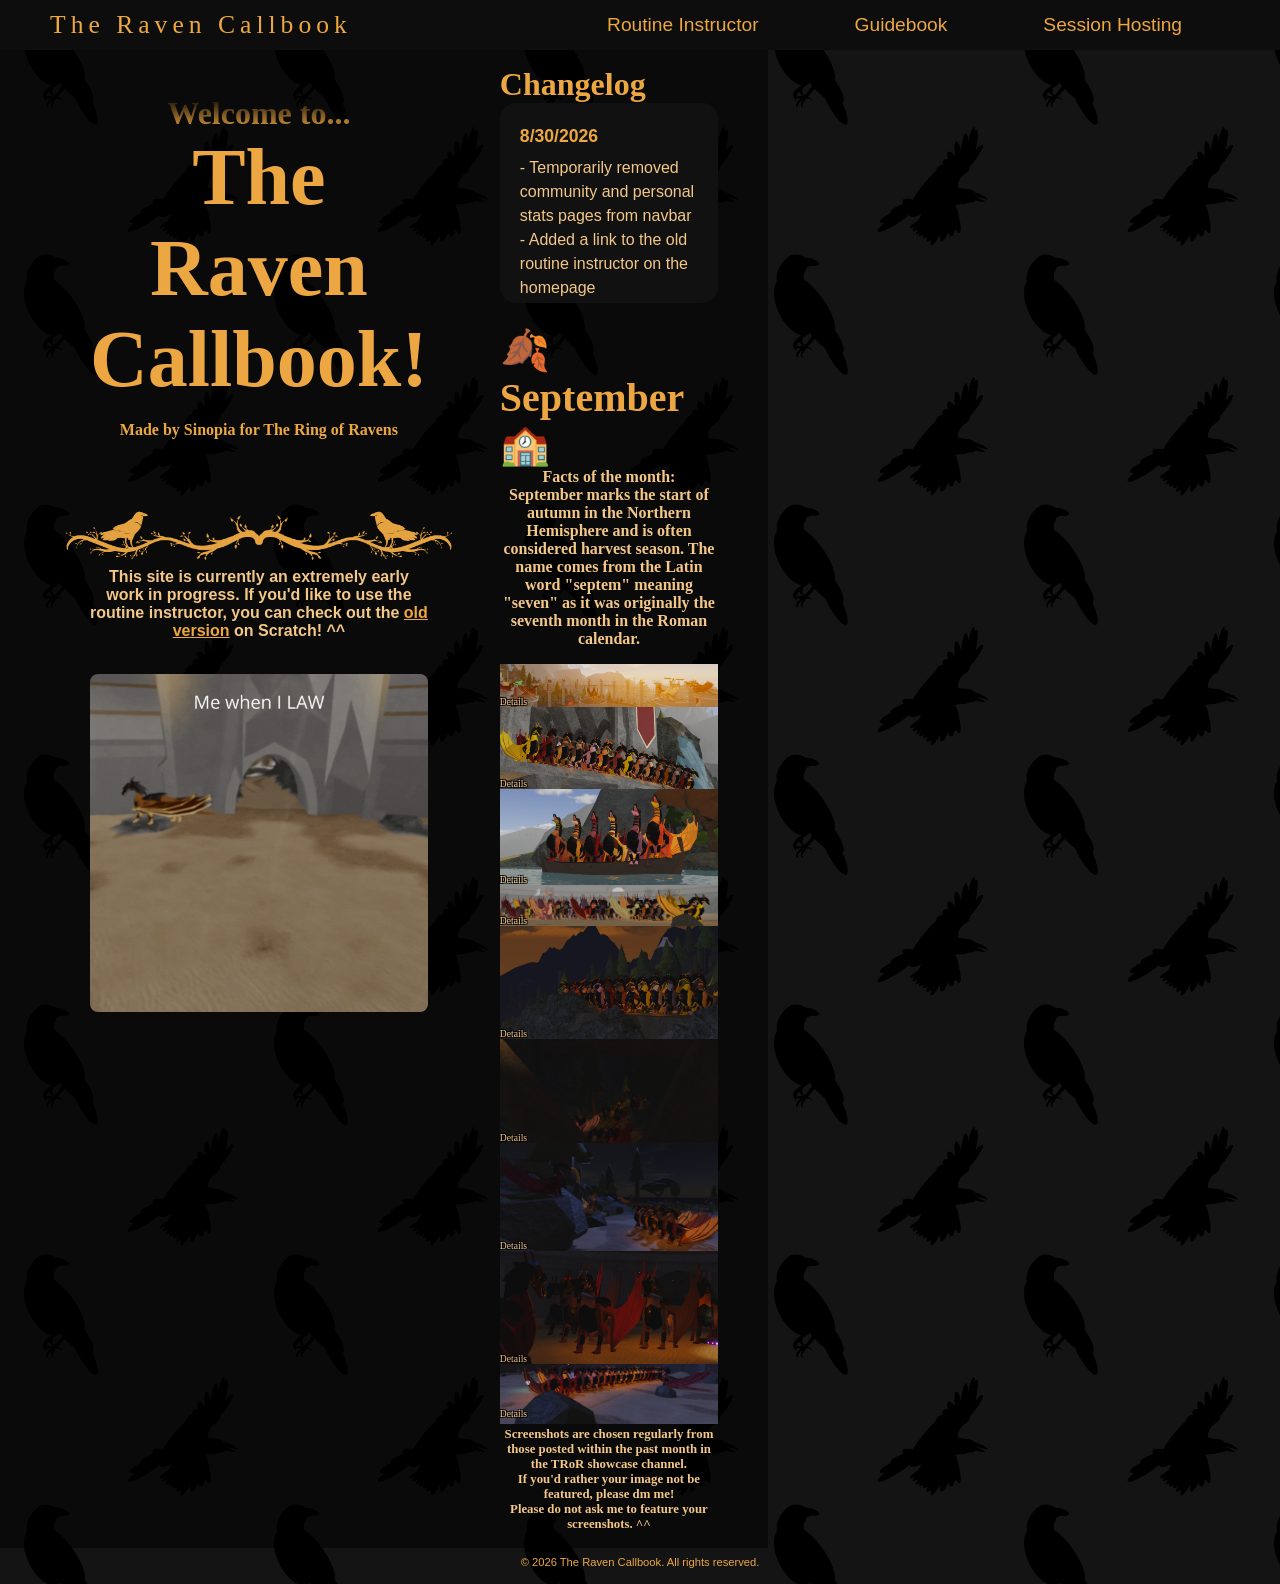
<file: index.html>
<!DOCTYPE html>
<html lang="en">
<head>
    <meta charset="UTF-8">
    <meta name="viewport" content="width=device-width, initial-scale=1.0">
    <title>The Raven Callbook</title>
    <link rel="stylesheet" href="styles.css">
    <link rel="icon" type="image/x-icon" href="images/RavenFavicon.png">
</head>
<body>
    <nav class="navbar">
        <div class="navbar__container">
            <a href="index.html" id="navbar__logo">The Raven Callbook</a>
            <ul class="navbar__menu">
                <li class="navbar__item">
                    <a href="./routineinstructor.html" class="navbar__links"> Routine Instructor </a>
                </li>
                <li class="navbar__item">
                    <a href="./guidebook.html" class="navbar__links"> Guidebook </a>
                </li>
                <!---
                <li class="navbar__item">
                    <a href="./community.html" class="navbar__links"> Community </a>
                </li>
                 <li class="navbar__item">
                    <a href="./personalstats.html" class="navbar__links"> Personal Stats </a>
                </li>
                 -->
                 <li class="navbar__item">
                    <a href="./sessionhosting.html" class="navbar__links"> Session Hosting </a>
                </li>
            </ul>
        </div>
    </nav>
    <div class="main_homepage">
        <div class="main_homepage__container">

            <div class="main_homepage__leftcontent">
                <h1>Welcome to...</h1>
                <h2>The Raven Callbook!</h2>
                <h3>Made by Sinopia for The Ring of Ravens</h3>
                <img src="images/RavenBorder.png" alt="Raven Border" class="main_homepage__RavenBorder">
                <p>This site is currently an extremely early work in progress. If you'd like to use the routine instructor, you can check out the <a href="https://scratch.mit.edu/projects/1326956762/" style="color: #eca742;">old version</a> on Scratch! ^^</p>
                <br>
                <img src="images/LAW.gif" alt="GIF of Sinopia performing a left curl" class="main_homepage__LAW">
            </div>

            
            <div class="main_homepage__rightcontent">
                <section class="changelog">
                    <h2>Changelog</h2>
                    <div class="changelog__box">
                        <div class="changelog__content">
                             <div class="changelog__entry">
                                <h3>8/30/2026</h3>
                                <p>
                                    - Temporarily removed community and personal stats pages from navbar<br>
                                    - Added a link to the old routine instructor on the homepage<br>
                                    - Tidied up the left side of the homepage a bit<br>
                                </p>
                            </div>
                            <div class="changelog__entry">
                                <h3>8/29/2026</h3>
                                <p>
                                    - Made a trello to organize ideas, tasks, and resources for the website<br>
                                    - Updated the gallery theme for September (a few days early)<br>
                                    - Made details text easier to see in the gallery<br>
                                    - Added a footer<br>
                                    - Added an explanation below the gallery about how screenshots are chosen<br>
                                    - Revised system for organizing screenshots in the gallery<br>
                                    - Selected 9 fresh screenshots for the gallery<br>
                                </p>
                            </div>
                            <div class="changelog__entry">
                                <h3>6/16/2026</h3>
                                <p>
                                    - Cleaned up some code<br>
                                </p>
                            </div>
                            <div class="changelog__entry">
                                <h3>6/11/2026</h3>
                                <p>
                                    - Designed concept for guidebook page<br>
                                    - Started basic groundwork for guidebook page code<br>
                                </p>
                            </div>
                            <div class="changelog__entry">
                                <h3>6/8/2026</h3>
                                <p>
                                    - Created Homepage<br>
                                    - Created Monthly Gallery (Pride Month)<br>
                                    - Created Changelog<br>
                                    - Created New HTML Files For Blank Pages<br>
                                </p>
                            </div>
                            <div class="changelog__entry">
                                <h3>6/7/2026</h3>
                                <p>
                                    - Designed Website Layout<br>
                                    - Created Raven Pattern Backdrop <br>
                                    - Created Favicon<br>
                                </p>
                            </div>
                            <div class="changelog__entry">
                                <h3>6/6/2026</h3>
                                <p>
                                    - Integrated Visual Studio W/ GitHub Repository<br>
                                    - Created Repository<br>
                                </p>
                            </div>
                        </div>
                    </div>
                </section>

                <div class="showcase__gallery">
                    <h1>🍂 September 🏫</h1>
                    <h2 class="MonthFact">
                        Facts of the month:<br>
                        September marks the start of autumn in the Northern Hemisphere and is often considered harvest season.
                        The name comes from the Latin word "septem" meaning "seven" as it was originally the seventh month in the Roman calendar.</h2>
                    
                    <img src="images/Showcase1.webp" alt="Screenshot of TRoR ingame" class="gallery__img">
                    <p data-details="Screenshot by Kite - Training w/ Chrysaetos">...</p>

                    <img src="images/Showcase2.webp" alt="Screenshot of TRoR ingame" class="gallery__img">
                    <p data-details="Screenshot by Lammergeier - Experimental Session w/ Brimstone">...</p>

                    <img src="images/Showcase3.webp" alt="Screenshot of TRoR ingame" class="gallery__img">
                    <p data-details="Screenshot by Lammergeier - Recruitment Party w/ Alpine">...</p>

                    <img src="images/Showcase4.webp" alt="Screenshot of TRoR ingame" class="gallery__img">
                    <p data-details="Screenshot by Sinopia - Training w/ Topaz">...</p>

                    <img src="images/Showcase5.webp" alt="Screenshot of TRoR ingame" class="gallery__img">
                    <p data-details="Screenshot by Sinopia - Experimental Session w/ Brimstone">...</p>

                    <img src="images/Showcase6.webp" alt="Screenshot of TRoR ingame" class="gallery__img">
                    <p data-details="Screenshot by Gold - Military Session w/ Aerial">...</p>

                    <img src="images/Showcase7.webp" alt="Screenshot of TRoR ingame" class="gallery__img">
                    <p data-details="Screenshot by Alpine - Recruitment Party w/ Alpine">...</p>

                    <img src="images/Showcase8.webp" alt="Screenshot of TRoR ingame" class="gallery__img">
                    <p data-details="Screenshot by Sinopia - Recruitment Party w/ Alpine">...</p>

                    <img src="images/Showcase9.webp" alt="Screenshot of TRoR ingame" class="gallery__img">
                    <p data-details="Screenshot by Imperial - Experimental Routine w/ Skyline">...</p>

                    <h3>
                        Screenshots are chosen regularly from those posted within the past month in the TRoR showcase channel.
                        <br>
                        If you'd rather your image not be featured, please dm me!
                        <br>
                        Please do not ask me to feature your screenshots. ^^
                    </h3>
                </div>
            </div>
        </div>
    </div>
    <footer class="footer">
        <p>© 2026 The Raven Callbook. All rights reserved.</p>
    </footer>
</body>
</html>
</file>
<file: styles.css>
/* Global Styles */

* {
    box-sizing: border-box;
    margin:0;
    padding:0;
    font-family: 'Kumbh Sans', sans-serif;
    cursor: default;
}

html, body {
    background-color: #000000;
    background-image: url("images/BackdropRavenThing2.png");
    background-size: 250px;
}

.navbar {
    background: #0d0d0d;
    height: 50px;
    display:flex;
    justify-content: center;
    align-items: center;
    font-size: 1.2rem;
    position: sticky;
    top: 0;
    z-index: 999;
}

.navbar__container {
    display: flex;
    justify-content: space-between;
    height: 80px;
    z-index: 1;
    width: 100%;
    max-width: 2000px;
    margin: 0 auto;
    padding: 0 50px;
}

#navbar__logo {
    background-color: #eca742;
    background-size: 100%;
    font-family: 'Times New Roman', Times, serif;
    -webkit-background-clip: text;
    -moz-background-clip: text;
    -webkit-text-fill-color: transparent;
    -moz-text-fill-color: transparent;
    display: flex;
    align-items: center;
    text-decoration: none;
    font-size: 1.6rem;
    white-space: nowrap;
    letter-spacing: 5px;
    cursor: pointer;
}

.fa-gem {
    margin-right: 0.5rem;
}

.navbar__menu {
    display: flex;
    align-items: center;
    list-style: none;
    text-align: left;
}

.navbar__item {
    height: 80px;
    flex-shrink: 0;
}

.navbar__links {
    color: #eca742;
    display: flex;
    align-items: center;
    justify-content: center;
    text-decoration: none;
    padding: 0 3rem;
    height: 100%;
    white-space: nowrap;
    cursor: pointer;
}

.navbar__links:hover {
    color: #f3c787;
    transition: all 0.3s ease;
}

.footer {
    color: #eca742;
    text-align: center;
    padding-top: 0.5rem;
    padding-bottom: 1rem;
    width: 100%;
    font-size: 0.7rem;
}




/* Homepage */

.main_homepage {
       width: 60%;
       align-items: center;
       justify-self: center;
}

.main_homepage__container {
    display: grid;
    grid-template-columns: 1fr 1fr;
    align-items: start;
    justify-self: center;
    margin: 0 auto;
    height: 100%;
    background-color: rgba(0, 0, 0, 0.5);;
    z-index: 1;
    width: 100%;
    max-width: 1300px;
    padding: 0 50px;
    gap: 2rem;
}

/* Right Content */
.main_homepage__rightcontent {
    display: flex;
    flex-direction: column;
    gap: 1.5rem;
    width: 100%;
}

.changelog {
    display: flex;
    flex-direction: column;
}

.changelog h2 {
    color: #eca742;
    font-size: 2rem;
    font-family: calibri;
    margin-top: 1rem;
}

.changelog__box {
    background-color: #111111;
    border-radius: 16px;
    max-height: 200px;
    padding: 1.25rem;
    overflow-y: auto;
    --scrollbar-bg: #1b1b1b;
    --scrollbar-thumb: #eca742;
    --scrollbar-thumb-hover: #f3c787;
}

.changelog__box::-webkit-scrollbar {
    width: 10px;
}

.changelog__box::-webkit-scrollbar-track {
    background: var(--scrollbar-bg);
    border-radius: 999px;
}

.changelog__box::-webkit-scrollbar-thumb {
    background: var(--scrollbar-thumb);
    border-radius: 999px;
}

.changelog__box::-webkit-scrollbar-thumb:hover {
    background: var(--scrollbar-thumb-hover);
}

.changelog__box {
    scrollbar-color: var(--scrollbar-thumb) var(--scrollbar-bg);
    scrollbar-width: thin;
}

.changelog__content {
    color: #f3c787;
    font-size: 1rem;
    font-family: calibri, sans-serif;
    line-height: 1.5;
    min-height: 100px;
}

.changelog__entry {
    margin-bottom: 1rem;
}

.changelog__entry h3 {
    margin: 0 0 0.4rem 0;
    color: #eca742;
    font-size: 1.1rem;
    font-family: calibri, sans-serif;
}

.changelog__entry p {
    margin: 0;
}

.showcase__gallery {
    display: flex;
    flex-direction: column;
    max-width: 600px;
}

.showcase__gallery h1 {
    color: #eca742;
    font-size: 2.5rem;
    font-family: calibri;
    align-self: center;
}

.MonthFact {
    color: #f3c787;
    font-size: 1rem;
    font-family: calibri;
    text-align: center;
    margin-bottom: 1rem;
}

.showcase__gallery h3 {
    color: #f3c787;
    font-size: 0.8rem;
    font-family: calibri;
    text-align: center;
    padding-top: 0.5rem;
    padding-bottom: 1rem;
}

.showcase__gallery .gallery__img {
    width: 100%;
}

.showcase__gallery p {
    color: #f3c787;
    font-size: 0.9rem;
    font-family: calibri;
    font-size: 0;
    text-shadow:
    -1px -1px 0 black,
     1px -1px 0 black,
    -1px  1px 0 black,
     1px  1px 0 black;
    margin-top: -1rem;
}

.showcase__gallery p::before {
    content: "Details";
    font-size: 0.6rem;
    display: inline-block;
}

.showcase__gallery p:hover::before {
    content: attr(data-details);
    animation: slideIn 0.3s ease forwards;
}

@keyframes slideIn {
    from {
        transform: translateX(-5px);
        opacity: 0;
        font-size: 0.6rem;
    }
    to {
        transform: translateX(5px);
        opacity: 1;
        font-size: 0.9rem;
    }
}


/* Left Content */
.main_homepage__leftcontent {
    display: flex;
    flex-direction: column;
    align-items: center;
    justify-content: center;
    text-align: center;
    padding: 45px 40px;
}

.main_homepage__leftcontent h1 {
    font-size: 2rem;
    background-color: #eca742;
    background-image: linear-gradient(to top, #eca742 0%, #000 100%);
    background-size: 100%;
    -webkit-background-clip: text;
    -moz-background-clip: text;
    -webkit-text-fill-color: transparent;
    -moz-text-fill-color:transparent;
    font-family: 'Arial Black';
}

.main_homepage__leftcontent h2 {
     font-size: 5rem;
    background-color: #eca742;
    -webkit-background-clip: text;
    -moz-background-clip: text;
    -webkit-text-fill-color: transparent;
    -moz-text-fill-color:transparent;
    font-family:'Arial Rounded MT Bold';
}

.main_homepage__leftcontent h3 {
    font-size: 1rem;
    background-color: #eca742;
    -webkit-background-clip: text;
    -moz-background-clip: text;
    -webkit-text-fill-color: transparent;
    -moz-text-fill-color:transparent;
    font-family:Century Gothic;
     margin-top: 1rem;
}

.main_homepage__RavenBorder {
    width: 130%;
    margin-top: 4rem;
    margin-bottom: -0.5rem
}

.main_homepage__LAW {
    width: 100%;
    max-width: 400px;
    margin-top: 1rem;
    border-radius: 8px;
}

.main_homepage__leftcontent p {
    font-size: 1rem;
    font-weight: 700;
    color: #f3c787;
}




/* Instructor Page */

.main_routinepage {
       width: 60%;
       align-items: center;
       justify-self: center;
}

.main_routinepage__container {
    display: grid;
    grid-template-columns: 1fr 1fr;
    align-items: start;
    justify-self: center;
    margin: 0 auto;
    height: 100%;
    background-color: rgba(0, 0, 0, 0.5);;
    z-index: 1;
    width: 100%;
    max-width: 1300px;
    padding: 0 50px;
    gap: 2rem;
}





/* Guidebook Page */

.main_guidepage {
       width: 100%;
       align-items: center;
       justify-self: center;
       padding: 0 20px;
}

.main_guidepage__container {
    display: grid;
    grid-template-columns: 0.8fr 1fr 2.7fr;
    column-gap: 20px;
    align-items: center;
    justify-self: center;
    margin: 0 auto;
    height: 94vh;
    z-index: 1;
    width: 100%;
}

/* Section 1 */
.main_guidepage__categoryPanel {
    display: flex;
    flex-direction: column;
    width: 100%;
    height: 100%;
    z-index: 1;
}


/* Section 2 */
.main_guidepage__movePanel {
    display: flex;
    flex-direction: column;
    width: 100%;
    height: 100%;
    background-color: rgba(0, 0, 0, 0.5);
    z-index: 1;
}


/* Section 3 */
.main_guidepage__detailsPanel {
    display: flex;
    flex-direction: column;
    width: 100%;
    height: 100%;
    background-color: rgba(0, 0, 0, 0.5);
    z-index: 1;
}
</file>
